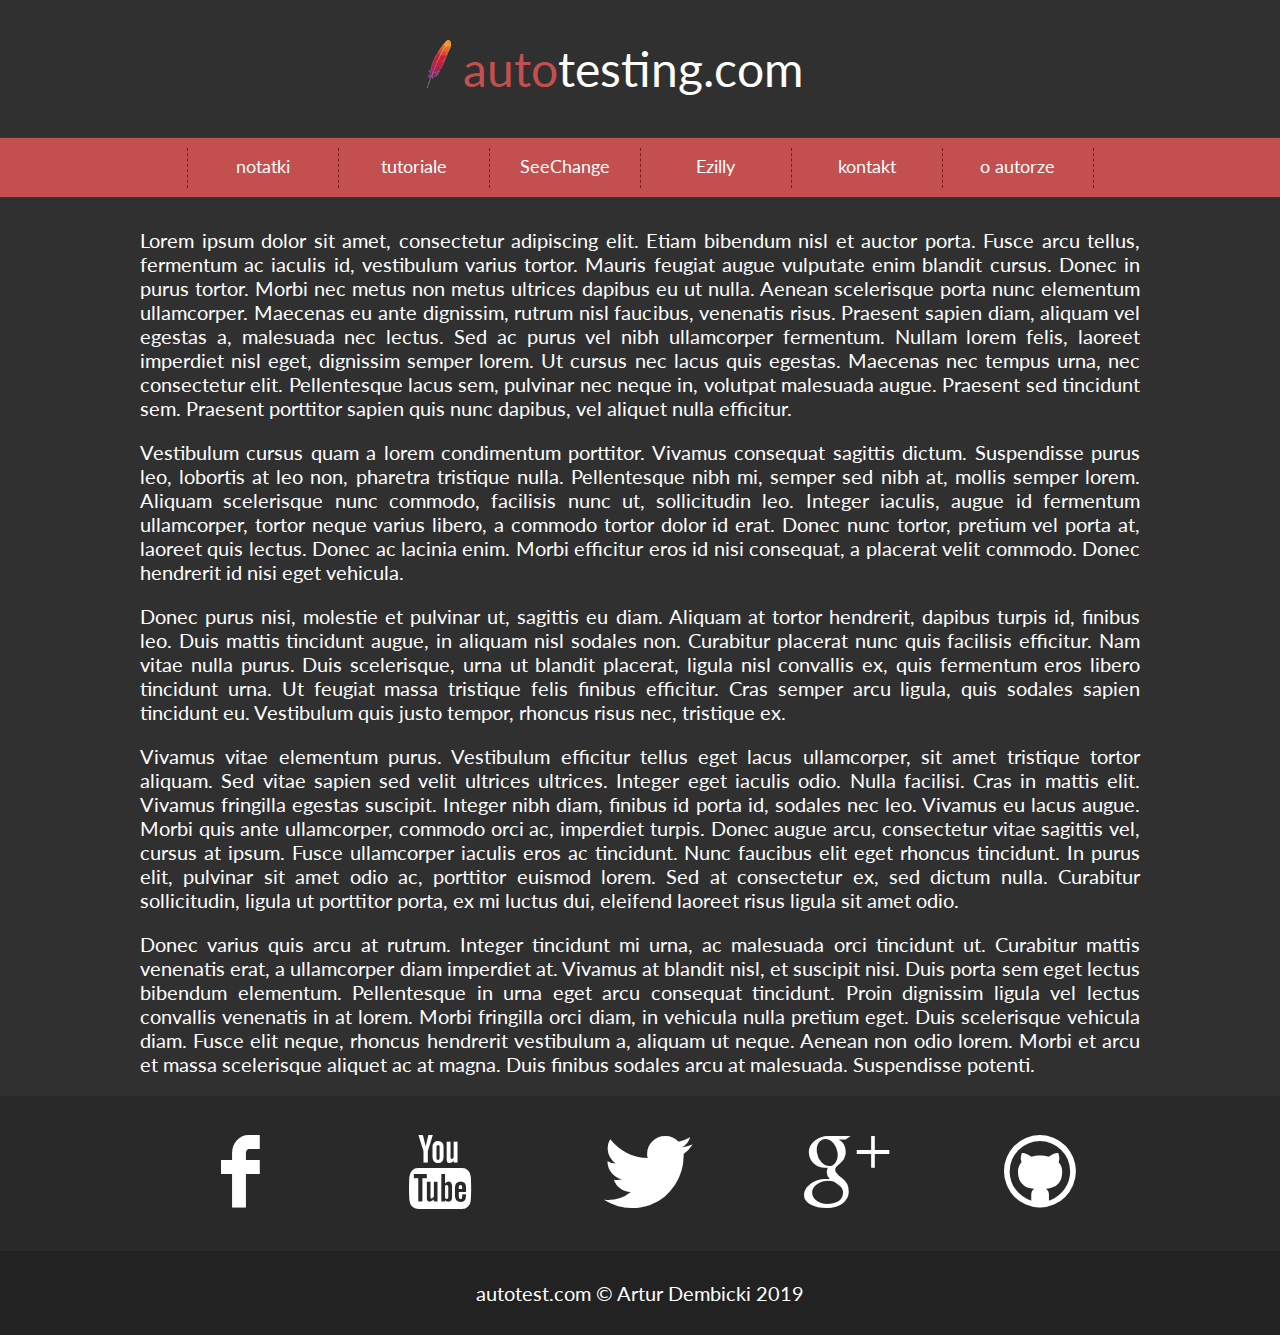
<file: index.html>
<!DOCTYPE html>
<html lang="pl">
<head>
    <meta charset="UTF-8"/>
    <meta http-equiv="X-UA_Compatible" content="IE=edge, chrome=1"/>
    <title>Auto Testing</title>
    <meta name="description" content="Serwis O Testach Automatycznych"/>
    <meta name="keywords" content="JMeter, Python, Automatic, API Test"/>
    <link href="style.css" rel="stylesheet" type="text/css"/>
    <link href="css/fontello.css" rel="stylesheet" type="text/css"/>
    <link href="https://fonts.googleapis.com/css?family=Lato" rel="stylesheet">
</head>
<body>
<div class="wrapper">
    <div class="header">
        <div class="logo">
            <img src="images/logo.png" alt="logo" width="48" height="48" style="float: left;"/>
            <span style="color: #c34f4f">auto</span>testing.com
            <div style="clear: both;"></div>
        </div>
    </div>
    <div class="nav">
        <ol>
            <li>
                <a href="#">notatki</a>
            </li>
            <li>
                <a href="#">tutoriale</a>
                <ul>
                    <li><a href="#">JMeter</a></li>
                    <li><a href="#">Python</a></li>
                    <li><a href="#">API testing</a></li>
                </ul>
            </li>
            <li>
                <a href="#">SeeChange</a>
                <ul>
                    <li><a href="#">Projekty</a></li>
                    <li><a href="#">notatki</a></li>
                </ul>
            </li>
            <li>
                <a href="#">Ezilly</a>
                <ul>
                    <li><a href="#">Projekty</a></li>
                    <li><a href="#">notatki</a></li>
                </ul>
            </li>
            <li>
                <a href="#">kontakt</a>
            </li>
            <li>
                <a href="#">o autorze</a>
            </li>
        </ol>
    </div>
    <div class="content">


        <p>Lorem ipsum dolor sit amet, consectetur adipiscing elit. Etiam bibendum nisl et auctor porta. Fusce arcu tellus, fermentum ac iaculis id, vestibulum varius tortor. Mauris feugiat augue vulputate enim blandit cursus. Donec in purus tortor. Morbi nec metus non metus ultrices dapibus eu ut nulla. Aenean scelerisque porta nunc elementum ullamcorper. Maecenas eu ante dignissim, rutrum nisl faucibus, venenatis risus. Praesent sapien diam, aliquam vel egestas a, malesuada nec lectus. Sed ac purus vel nibh ullamcorper fermentum. Nullam lorem felis, laoreet imperdiet nisl eget, dignissim semper lorem. Ut cursus nec lacus quis egestas. Maecenas nec tempus urna, nec consectetur elit. Pellentesque lacus sem, pulvinar nec neque in, volutpat malesuada augue. Praesent sed tincidunt sem. Praesent porttitor sapien quis nunc dapibus, vel aliquet nulla efficitur.</p>

        <p>Vestibulum cursus quam a lorem condimentum porttitor. Vivamus consequat sagittis dictum. Suspendisse purus leo, lobortis at leo non, pharetra tristique nulla. Pellentesque nibh mi, semper sed nibh at, mollis semper lorem. Aliquam scelerisque nunc commodo, facilisis nunc ut, sollicitudin leo. Integer iaculis, augue id fermentum ullamcorper, tortor neque varius libero, a commodo tortor dolor id erat. Donec nunc tortor, pretium vel porta at, laoreet quis lectus. Donec ac lacinia enim. Morbi efficitur eros id nisi consequat, a placerat velit commodo. Donec hendrerit id nisi eget vehicula.</p>

        <p>Donec purus nisi, molestie et pulvinar ut, sagittis eu diam. Aliquam at tortor hendrerit, dapibus turpis id, finibus leo. Duis mattis tincidunt augue, in aliquam nisl sodales non. Curabitur placerat nunc quis facilisis efficitur. Nam vitae nulla purus. Duis scelerisque, urna ut blandit placerat, ligula nisl convallis ex, quis fermentum eros libero tincidunt urna. Ut feugiat massa tristique felis finibus efficitur. Cras semper arcu ligula, quis sodales sapien tincidunt eu. Vestibulum quis justo tempor, rhoncus risus nec, tristique ex.</p>

        <p>Vivamus vitae elementum purus. Vestibulum efficitur tellus eget lacus ullamcorper, sit amet tristique tortor aliquam. Sed vitae sapien sed velit ultrices ultrices. Integer eget iaculis odio. Nulla facilisi. Cras in mattis elit. Vivamus fringilla egestas suscipit. Integer nibh diam, finibus id porta id, sodales nec leo. Vivamus eu lacus augue. Morbi quis ante ullamcorper, commodo orci ac, imperdiet turpis. Donec augue arcu, consectetur vitae sagittis vel, cursus at ipsum. Fusce ullamcorper iaculis eros ac tincidunt. Nunc faucibus elit eget rhoncus tincidunt. In purus elit, pulvinar sit amet odio ac, porttitor euismod lorem. Sed at consectetur ex, sed dictum nulla. Curabitur sollicitudin, ligula ut porttitor porta, ex mi luctus dui, eleifend laoreet risus ligula sit amet odio.</p>

        <p>Donec varius quis arcu at rutrum. Integer tincidunt mi urna, ac malesuada orci tincidunt ut. Curabitur mattis venenatis erat, a ullamcorper diam imperdiet at. Vivamus at blandit nisl, et suscipit nisi. Duis porta sem eget lectus bibendum elementum. Pellentesque in urna eget arcu consequat tincidunt. Proin dignissim ligula vel lectus convallis venenatis in at lorem. Morbi fringilla orci diam, in vehicula nulla pretium eget. Duis scelerisque vehicula diam. Fusce elit neque, rhoncus hendrerit vestibulum a, aliquam ut neque. Aenean non odio lorem. Morbi et arcu et massa scelerisque aliquet ac at magna. Duis finibus sodales arcu at malesuada. Suspendisse potenti.</p>


    </div>
    <div class="socials">
        <div class="socialdivs">
            <div class="fb"><i class="icon-facebook"></i></div>     <!--Ikony z 'Fontello' - fontello.css dolinkowany-->
            <div class="yt"><i class="icon-youtube"></i></div>      <!--rozmiar ikon trzeba dopasować w fontello.css-->
            <div class="tw"><i class="icon-twitter"></i></div>
            <div class="gplus"><i class="icon-gplus"></i></div>
            <div class="github"><i class="icon-github-circled"></i></div>
            <div style="clear: both"></div>
        </div>
    </div>
    <div class="footer">
        autotest.com &copy; Artur Dembicki 2019
    </div>


</div>
<script src="jquery.js"></script>           <!--podpięcie biblioteki jquery.js-->

<script>                                    <!--javascript - przyklejanie menu na top ekranu przy scrollowaniu-->

    $(document).ready(function() {
        var NavY = $('.nav').offset().top;

        var stickyNav = function(){
            var ScrollY = $(window).scrollTop();

            if (ScrollY > NavY) {
                $('.nav').addClass('sticky');
            } else {
                $('.nav').removeClass('sticky');
            }
        };

        stickyNav();

        $(window).scroll(function() {
            stickyNav();
        });
    });

</script>

</body>
</html>
</file>
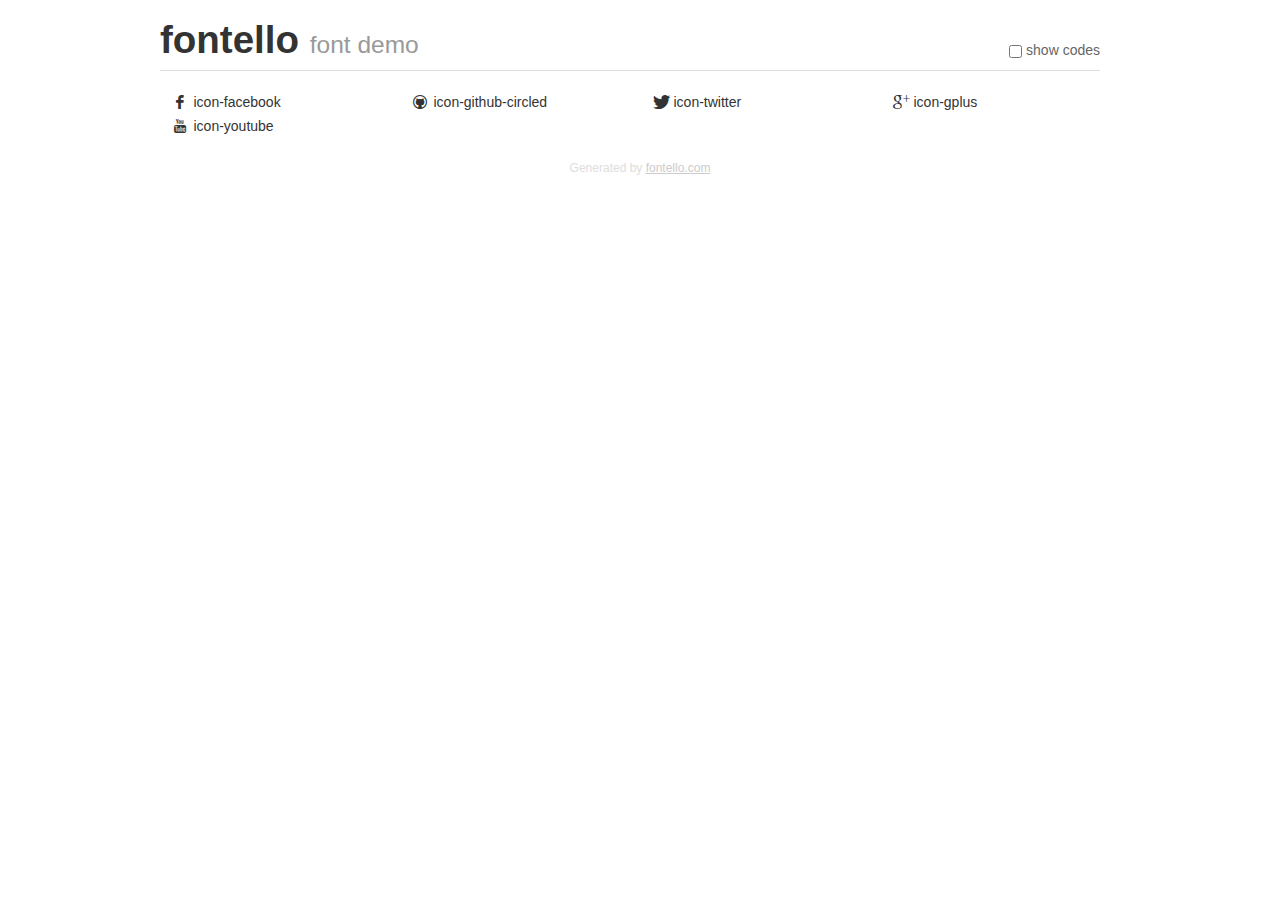
<file: demo.html>
<!DOCTYPE html>
<html>
  <head><!--[if lt IE 9]><script language="javascript" type="text/javascript" src="//html5shim.googlecode.com/svn/trunk/html5.js"></script><![endif]-->
    <meta charset="UTF-8"><style>/*
 * Bootstrap v2.2.1
 *
 * Copyright 2012 Twitter, Inc
 * Licensed under the Apache License v2.0
 * http://www.apache.org/licenses/LICENSE-2.0
 *
 * Designed and built with all the love in the world @twitter by @mdo and @fat.
 */
.clearfix {
  *zoom: 1;
}
.clearfix:before,
.clearfix:after {
  display: table;
  content: "";
  line-height: 0;
}
.clearfix:after {
  clear: both;
}
html {
  font-size: 100%;
  -webkit-text-size-adjust: 100%;
  -ms-text-size-adjust: 100%;
}
a:focus {
  outline: thin dotted #333;
  outline: 5px auto -webkit-focus-ring-color;
  outline-offset: -2px;
}
a:hover,
a:active {
  outline: 0;
}
button,
input,
select,
textarea {
  margin: 0;
  font-size: 100%;
  vertical-align: middle;
}
button,
input {
  *overflow: visible;
  line-height: normal;
}
button::-moz-focus-inner,
input::-moz-focus-inner {
  padding: 0;
  border: 0;
}
body {
  margin: 0;
  font-family: "Helvetica Neue", Helvetica, Arial, sans-serif;
  font-size: 14px;
  line-height: 20px;
  color: #333;
  background-color: #fff;
}
a {
  color: #08c;
  text-decoration: none;
}
a:hover {
  color: #005580;
  text-decoration: underline;
}
.row {
  margin-left: -20px;
  *zoom: 1;
}
.row:before,
.row:after {
  display: table;
  content: "";
  line-height: 0;
}
.row:after {
  clear: both;
}
[class*="span"] {
  float: left;
  min-height: 1px;
  margin-left: 20px;
}
.container,
.navbar-static-top .container,
.navbar-fixed-top .container,
.navbar-fixed-bottom .container {
  width: 940px;
}
.span12 {
  width: 940px;
}
.span11 {
  width: 860px;
}
.span10 {
  width: 780px;
}
.span9 {
  width: 700px;
}
.span8 {
  width: 620px;
}
.span7 {
  width: 540px;
}
.span6 {
  width: 460px;
}
.span5 {
  width: 380px;
}
.span4 {
  width: 300px;
}
.span3 {
  width: 220px;
}
.span2 {
  width: 140px;
}
.span1 {
  width: 60px;
}
[class*="span"].pull-right,
.row-fluid [class*="span"].pull-right {
  float: right;
}
.container {
  margin-right: auto;
  margin-left: auto;
  *zoom: 1;
}
.container:before,
.container:after {
  display: table;
  content: "";
  line-height: 0;
}
.container:after {
  clear: both;
}
p {
  margin: 0 0 10px;
}
.lead {
  margin-bottom: 20px;
  font-size: 21px;
  font-weight: 200;
  line-height: 30px;
}
small {
  font-size: 85%;
}
h1 {
  margin: 10px 0;
  font-family: inherit;
  font-weight: bold;
  line-height: 20px;
  color: inherit;
  text-rendering: optimizelegibility;
}
h1 small {
  font-weight: normal;
  line-height: 1;
  color: #999;
}
h1 {
  line-height: 40px;
}
h1 {
  font-size: 38.5px;
}
h1 small {
  font-size: 24.5px;
}
body {
  margin-top: 90px;
}
.header {
  position: fixed;
  top: 0;
  left: 50%;
  margin-left: -480px;
  background-color: #fff;
  border-bottom: 1px solid #ddd;
  padding-top: 10px;
  z-index: 10;
}
.footer {
  color: #ddd;
  font-size: 12px;
  text-align: center;
  margin-top: 20px;
}
.footer a {
  color: #ccc;
  text-decoration: underline;
}
.the-icons {
  font-size: 14px;
  line-height: 24px;
}
.switch {
  position: absolute;
  right: 0;
  bottom: 10px;
  color: #666;
}
.switch input {
  margin-right: 0.3em;
}
.codesOn .i-name {
  display: none;
}
.codesOn .i-code {
  display: inline;
}
.i-code {
  display: none;
}
@font-face {
      font-family: 'fontello';
      src: url('./font/fontello.eot?34399732');
      src: url('./font/fontello.eot?34399732#iefix') format('embedded-opentype'),
           url('./font/fontello.woff?34399732') format('woff'),
           url('./font/fontello.ttf?34399732') format('truetype'),
           url('./font/fontello.svg?34399732#fontello') format('svg');
      font-weight: normal;
      font-style: normal;
    }
     
     
    .demo-icon
    {
      font-family: "fontello";
      font-style: normal;
      font-weight: normal;
      speak: none;
     
      display: inline-block;
      text-decoration: inherit;
      width: 1em;
      margin-right: .2em;
      text-align: center;
      /* opacity: .8; */
     
      /* For safety - reset parent styles, that can break glyph codes*/
      font-variant: normal;
      text-transform: none;
     
      /* fix buttons height, for twitter bootstrap */
      line-height: 1em;
     
      /* Animation center compensation - margins should be symmetric */
      /* remove if not needed */
      margin-left: .2em;
     
      /* You can be more comfortable with increased icons size */
      /* font-size: 120%; */
     
      /* Font smoothing. That was taken from TWBS */
      -webkit-font-smoothing: antialiased;
      -moz-osx-font-smoothing: grayscale;
     
      /* Uncomment for 3D effect */
      /* text-shadow: 1px 1px 1px rgba(127, 127, 127, 0.3); */
    }
     </style>
    <link rel="stylesheet" href="css/animation.css"><!--[if IE 7]><link rel="stylesheet" href="css/" + font.fontname + "-ie7.css"><![endif]-->
    <script>
      function toggleCodes(on) {
        var obj = document.getElementById('icons');
      
        if (on) {
          obj.className += ' codesOn';
        } else {
          obj.className = obj.className.replace(' codesOn', '');
        }
      }
      
    </script>
  </head>
  <body>
    <div class="container header">
      <h1>fontello <small>font demo</small></h1>
      <label class="switch">
        <input type="checkbox" onclick="toggleCodes(this.checked)">show codes
      </label>
    </div>
    <div class="container" id="icons">
      <div class="row">
        <div class="the-icons span3" title="Code: 0xe800"><i class="demo-icon icon-facebook">&#xe800;</i> <span class="i-name">icon-facebook</span><span class="i-code">0xe800</span></div>
        <div class="the-icons span3" title="Code: 0xe801"><i class="demo-icon icon-github-circled">&#xe801;</i> <span class="i-name">icon-github-circled</span><span class="i-code">0xe801</span></div>
        <div class="the-icons span3" title="Code: 0xe802"><i class="demo-icon icon-twitter">&#xe802;</i> <span class="i-name">icon-twitter</span><span class="i-code">0xe802</span></div>
        <div class="the-icons span3" title="Code: 0xe803"><i class="demo-icon icon-gplus">&#xe803;</i> <span class="i-name">icon-gplus</span><span class="i-code">0xe803</span></div>
      </div>
      <div class="row">
        <div class="the-icons span3" title="Code: 0xe804"><i class="demo-icon icon-youtube">&#xe804;</i> <span class="i-name">icon-youtube</span><span class="i-code">0xe804</span></div>
      </div>
    </div>
    <div class="container footer">Generated by <a href="http://fontello.com">fontello.com</a></div>
  </body>
</html>
</file>
<file: style.css>
body
{
    background-color: #303030;
    color: white;
    font-family: 'Lato', sans-serif;
    font-size: 20px;
    margin: 0 !important;
}                 /* margin: 0 !important;  - taki mały bajer, żeby nie pozwolić przeglądarce na ustalanie włąsnych (małych) marginesów*, może tego nie być, ale jest łądniej/
                  /*!important - unieważnia ustawienia domyślne - łamie kaskadowość*/

.wrapper
{
    width: 100%;                /*na całą stronę*/
}

.header
{
    width: 100%;
    padding: 40px 0;              /*padding w pionie i w poziomie*/
}
.logo
{
    width: 450px;
    font-size: 48px;
    margin-left: auto;           /*przeglądarka ma sama wyśrodkować*/
    margin-right: auto;
}
.nav
{
    width: 100%;                     /*menu na całą stronę*/
    padding: 10px 0;                 /*padding w pionie i w poziomie*/
    background-color: #c34f4f ;
    text-align: center;              /*żeby menu było zawsze wyśrodkowane*/
    border-top: 1px solid #751b1b;   /*dla picu - tego prawie nie widać*/
    border-bottom: 1px solid #751b1b;
}
.content
{
    width: 1000px;                  /*to już nie na całą stronę*/
    margin-left: auto;              /*zawsze na środku*/
    margin-right: auto;
    text-align: justify;            /*tekst wyjustowany*/
    padding-top: 10px;
}
.socials
{
    width: 100%;
    text-align: center;             /*żeby zawartość dziedziczących divów byłą też wyśrodkowana*/
    background-color: #292929;
}
.socialdivs
{
    width: 1000px;
    margin-left: auto;
    margin-right: auto;
}
.fb
{
    width: 200px;                   /*bo jest 5 kafelek na 1000px*/
    height: 155px;
    float: left;                    /*bo divy mają być obok siebie*/
}
.fb:hover
{
    background-color: #4668b3;      /*podświetlenie przy najechaniu na fejsbukowy kolor*/
}
.yt
{
    width: 200px;
    height: 155px;
    float: left;
}
.yt:hover
{
    background-color: #d94348;
}
.tw
 {
     width: 200px;
     height: 155px;
     float: left;
 }
.tw:hover
{
    background-color: #3095d3;
}
.gplus
{
    width: 200px;
    height: 155px;
    float: left;
}
.gplus:hover
{
    background-color: #3095d3;
}
.github
{
    width: 200px;
    height: 155px;
    float: left;
}
.github:hover
{
    background-color: black;
}
.footer
{
    text-align: center;
    background-color: #222222;
    padding: 30px;
}
.sticky                   /*klasa .sticky do przyklejania menu przy scrollowaniu*/
{
    width: 100%;
    position: fixed;      /*pozcja przyklejona ma być stała (nieruchoma)*/
    left: 0;              /*lewa krawędź ekranu*/
    top: 0;               /*góra ekranu*  -  czyli początek układu współrzędnych*/
    z-index: 100;         /*wymiar z - określa zasłanianie się elementów - duże z-index = coś jest bardziej na wierzchu, małe --> można coś schować*/
    /*czyli, jeżeli java script uruchamia klasę .sticky, to pozycja menu jest zablokowana na początku układu wsp. jeżeli wyłącza to to nie działa*/
    /*w nowym CSS jest już taka właściwość --> position: sticky;  -- warto obczaić. W 2019 powinno już śmigać na wszystkim*/
}

ol                          /*wygląd listy numerowanej w menu głównym*/
{
    padding: 0;              /*wyzerowanie wszystkich domyślnych paddingów i marginesów przeglądarki (ważne, bo potem nie wiadomo co się pierdoli)*/
    margin: 0;
    list-style-type: none;   /*czyścimy właściwości listy wynikające z html i przeglądarki (numerowanie)*/
    font-size: 18px;
    height: 35px;
    line-height: 200%;      /*interlinia - ile miejsca w pionie zajmuje jedna linia tekstu*/
    display: inline-block;   /*wyświetl elementy listy ol po środku  -  OBCZAI RÓŻNICĘ MIĘDZY float:left; i display: inline-block;*/
}
ol a                        /*stylizacja hiperłączy wewnątrz listy ol*/
{
    color: white;
    text-decoration: none;   /*nie podkreślaj*/
    display: block;          /*zachowuj się jak element blokowy - żeby można było przypisać wymiary*/
}
ol > li                      /*hierarchia: stylizujemy element li, którego rodzicem jest ol*/
{
    float: left;
    width: 150px;
    height: 40px;
    border-right: 1px dashed #751b1b;
}

ol > li:first-child             /*sprytne dodanie lewej linii podziałowej tylko do pierwszego elementu listy*/
{
    border-left: 1px dashed #751b1b;
}
ol >li:hover
{
    background-color: #cf6969;
}
ol >li:hover > a                /*zmiana koloru czcionki przy najechaniu. Operatory hierarchii wynikają z html. obczaić, to logiczne*/
{
    color: #451717;
}
ol > li > ul                    /* każda lista rozwijana*/
{
    list-style-type: none;
    padding: 0;
    margin: 0;
    height: 40px;
    display: none;              /* trub wyświetlania podlisty - nie wyświetlaj (żeby się schowała)*/
}
ol > li:hover > ul              /* co się ma stać po najechaniu na element na liście rozwijanej.*/
{
    display: block;             /* pokazuj jako element blokowy - czyli pokazuj po prostu*/
}
ol > li > ul > li               /* element listy rozwijanej*/
{
    background-color: #cf6969;
    position: relative;         /*ustaw w pozycji relatywnej do ul - ul jest w kodzie przed divem content, więc będzie na wierzchu po rozwinięciu*/
    z-index: 100;               /* żeby mieć pewność, że zasłoni wszystko*/
    border-top: 1px dashed #751b1b;
}
ol > li > ul > li:hover         /* podświetlanie elementu listy wewnętrznej*/
{
    background-color: #c34f4f;
}
ol > li > ul > li:hover >a      /*zmiana koloru czcionki linka*/
{
    color: #451717;
}
</file>
<file: css/fontello.css>
@font-face {
  font-family: 'fontello';
  src: url('../font/fontello.eot?34157945');
  src: url('../font/fontello.eot?34157945#iefix') format('embedded-opentype'),
       url('../font/fontello.woff2?34157945') format('woff2'),
       url('../font/fontello.woff?34157945') format('woff'),
       url('../font/fontello.ttf?34157945') format('truetype'),
       url('../font/fontello.svg?34157945#fontello') format('svg');
  font-weight: normal;
  font-style: normal;
}
/* Chrome hack: SVG is rendered more smooth in Windozze. 100% magic, uncomment if you need it. */
/* Note, that will break hinting! In other OS-es font will be not as sharp as it could be */
/*
@media screen and (-webkit-min-device-pixel-ratio:0) {
  @font-face {
    font-family: 'fontello';
    src: url('../font/fontello.svg?34157945#fontello') format('svg');
  }
}
*/
 
 [class^="icon-"]:before, [class*=" icon-"]:before {
  font-family: "fontello";
  font-style: normal;
  font-weight: normal;
  speak: none;
 
  display: inline-block;
  text-decoration: inherit;
  width: 1em;
  margin-right: .2em;
  text-align: center;
  /* opacity: .8; */
 
  /* For safety - reset parent styles, that can break glyph codes*/
  font-variant: normal;
  text-transform: none;
 
  /* fix buttons height, for twitter bootstrap */
  line-height: 1em;
 
  /* Animation center compensation - margins should be symmetric */
  /* remove if not needed */
  margin-left: .2em;
 
  /* you can be more comfortable with increased icons size */
  /* font-size: 120%; */
 
  /* Font smoothing. That was taken from TWBS */
  -webkit-font-smoothing: antialiased;
  -moz-osx-font-smoothing: grayscale;
 
  /* Uncomment for 3D effect */
  /* text-shadow: 1px 1px 1px rgba(127, 127, 127, 0.3); */
}
 
.icon-facebook:before { content: '\e800'; font-size: 72px; margin-top: 40px} /* Zmienione - dodano:  font-size: 72px; margin-top: 40px*/
.icon-github-circled:before { content: '\e801'; font-size: 72px; margin-top: 40px} /* '' */
.icon-twitter:before { content: '\e802'; font-size: 72px; margin-top: 40px} /* '' */
.icon-gplus:before { content: '\e803'; font-size: 72px; margin-top: 40px} /* '' */
.icon-youtube:before { content: '\e804'; font-size: 72px; margin-top: 40px} /* '' */
</file>
<file: css/animation.css>
/*
   Animation example, for spinners
*/
.animate-spin {
  -moz-animation: spin 2s infinite linear;
  -o-animation: spin 2s infinite linear;
  -webkit-animation: spin 2s infinite linear;
  animation: spin 2s infinite linear;
  display: inline-block;
}
@-moz-keyframes spin {
  0% {
    -moz-transform: rotate(0deg);
    -o-transform: rotate(0deg);
    -webkit-transform: rotate(0deg);
    transform: rotate(0deg);
  }

  100% {
    -moz-transform: rotate(359deg);
    -o-transform: rotate(359deg);
    -webkit-transform: rotate(359deg);
    transform: rotate(359deg);
  }
}
@-webkit-keyframes spin {
  0% {
    -moz-transform: rotate(0deg);
    -o-transform: rotate(0deg);
    -webkit-transform: rotate(0deg);
    transform: rotate(0deg);
  }

  100% {
    -moz-transform: rotate(359deg);
    -o-transform: rotate(359deg);
    -webkit-transform: rotate(359deg);
    transform: rotate(359deg);
  }
}
@-o-keyframes spin {
  0% {
    -moz-transform: rotate(0deg);
    -o-transform: rotate(0deg);
    -webkit-transform: rotate(0deg);
    transform: rotate(0deg);
  }

  100% {
    -moz-transform: rotate(359deg);
    -o-transform: rotate(359deg);
    -webkit-transform: rotate(359deg);
    transform: rotate(359deg);
  }
}
@-ms-keyframes spin {
  0% {
    -moz-transform: rotate(0deg);
    -o-transform: rotate(0deg);
    -webkit-transform: rotate(0deg);
    transform: rotate(0deg);
  }

  100% {
    -moz-transform: rotate(359deg);
    -o-transform: rotate(359deg);
    -webkit-transform: rotate(359deg);
    transform: rotate(359deg);
  }
}
@keyframes spin {
  0% {
    -moz-transform: rotate(0deg);
    -o-transform: rotate(0deg);
    -webkit-transform: rotate(0deg);
    transform: rotate(0deg);
  }

  100% {
    -moz-transform: rotate(359deg);
    -o-transform: rotate(359deg);
    -webkit-transform: rotate(359deg);
    transform: rotate(359deg);
  }
}
</file>
